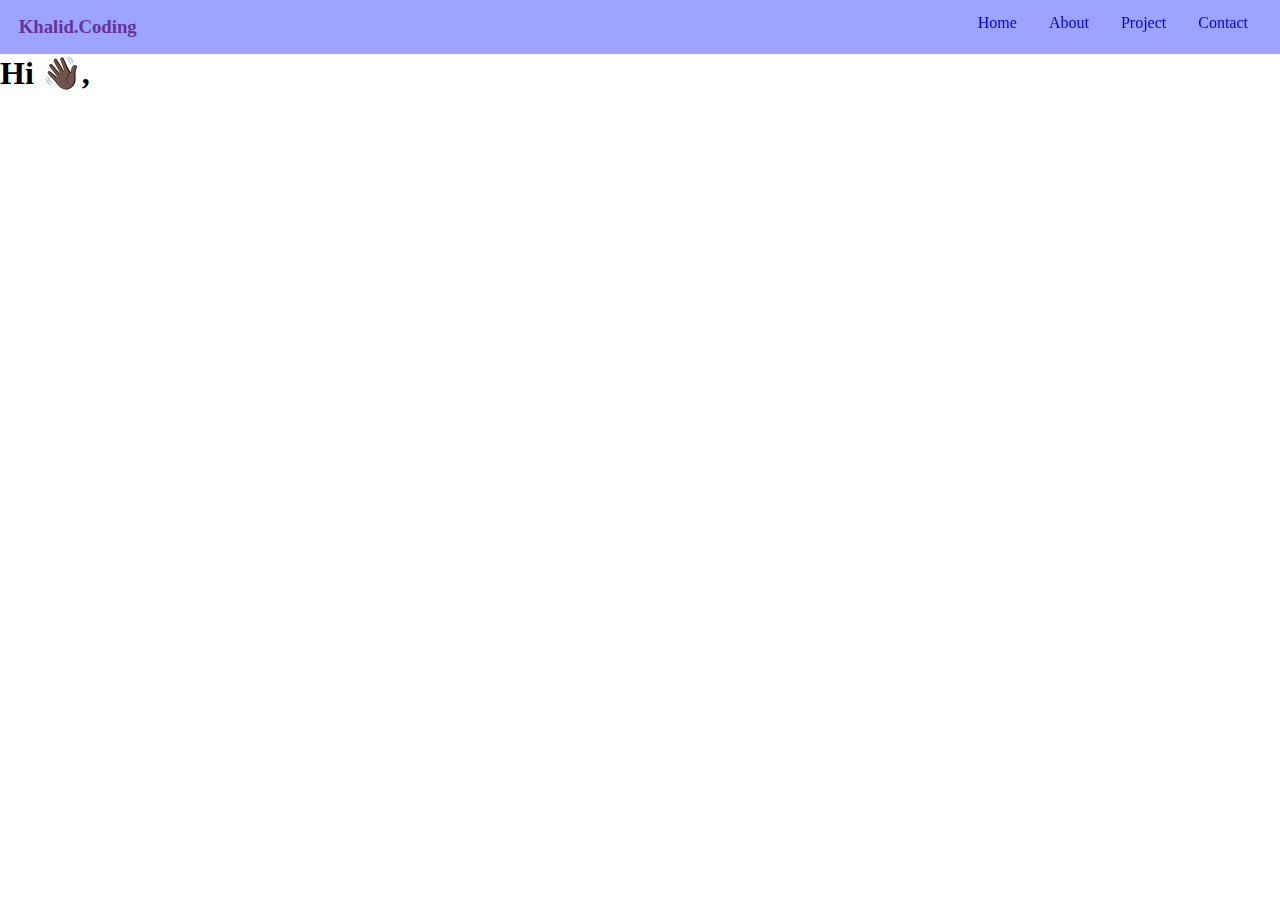
<file: index.html>
<!DOCTYPE html>
<html lang="en">
<head>
  <meta charset="UTF-8">
  <meta http-equiv="X-UA-Compatible" content="IE=Edge">
  <meta name="viewport" content="width=device-width, initial-scale=1">

  <title>HTML</title>
  <link rel="stylesheet" href="style.css">
</head>
<body>

<header id="header">
  <h3 id="heading">Khalid.Coding</h3>
  
  <nav id="nav-bar">
    <ul id="nav-list">
      <li><a href="#home" >Home</a></li>
      <li><a href="#about">About</a></li>
      <li><a href="#project">Project</a></li>
      <li><a href="#contact">Contact</a></li>
    </ul>
  </nav>
</header>

<section id="home">
  <article>
    <p><h1>Hi 👋🏿,  </h1></p>
  </article>
</section>
  <script src="main.js"></script>
</body>
</html>
</file>
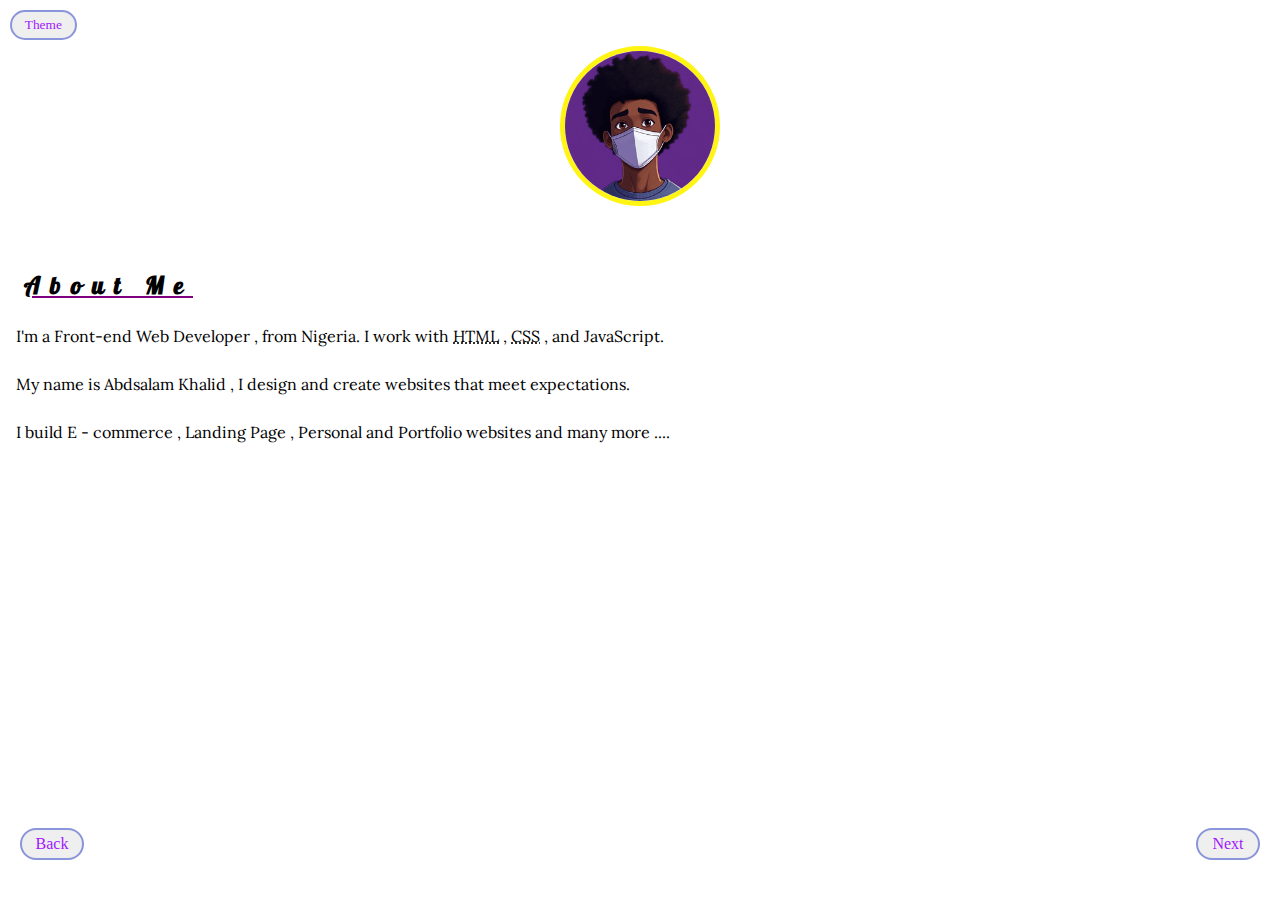
<file: about.html>
<!DOCTYPE html>
<html lang="en">

<head>
 <meta charset="UTF-8">
 <meta name="viewport" content="width=device-width, initial-scale=1">
 <title>My Portfolio</title>
 <link rel="stylesheet" href="about.css">
</head>
<body>
 
 <header>
    <button id="theme-button">Theme</button>
  
<div class="image"> <img src="/profile.png" alt="profile"></div>
</header>

<main>
 <h2>About Me</h2>
 <p class="first-paragraph">I'm a Front-end Web Developer , from Nigeria. I work with <abbr title="Hypertext MarkUp Language">HTML</abbr> , <abbr title="Cascading Style Sheet">CSS</abbr> , and JavaScript.</p>
 <p class="second-paragraph">My name is Abdsalam Khalid , I design and create websites that meet expectations. </p>
 <p class="third-paragraph">I build  E - commerce , Landing Page , Personal and Portfolio websites and many more .... </p>
</main>

<footer>
    <button class="back-button"><a href="home.html">Back</a></button>
 
   <button class="next-button"><a href="project.html">Next</a></button>
</footer>

  <script src="about.js"></script>
</body>

</html>
</file>
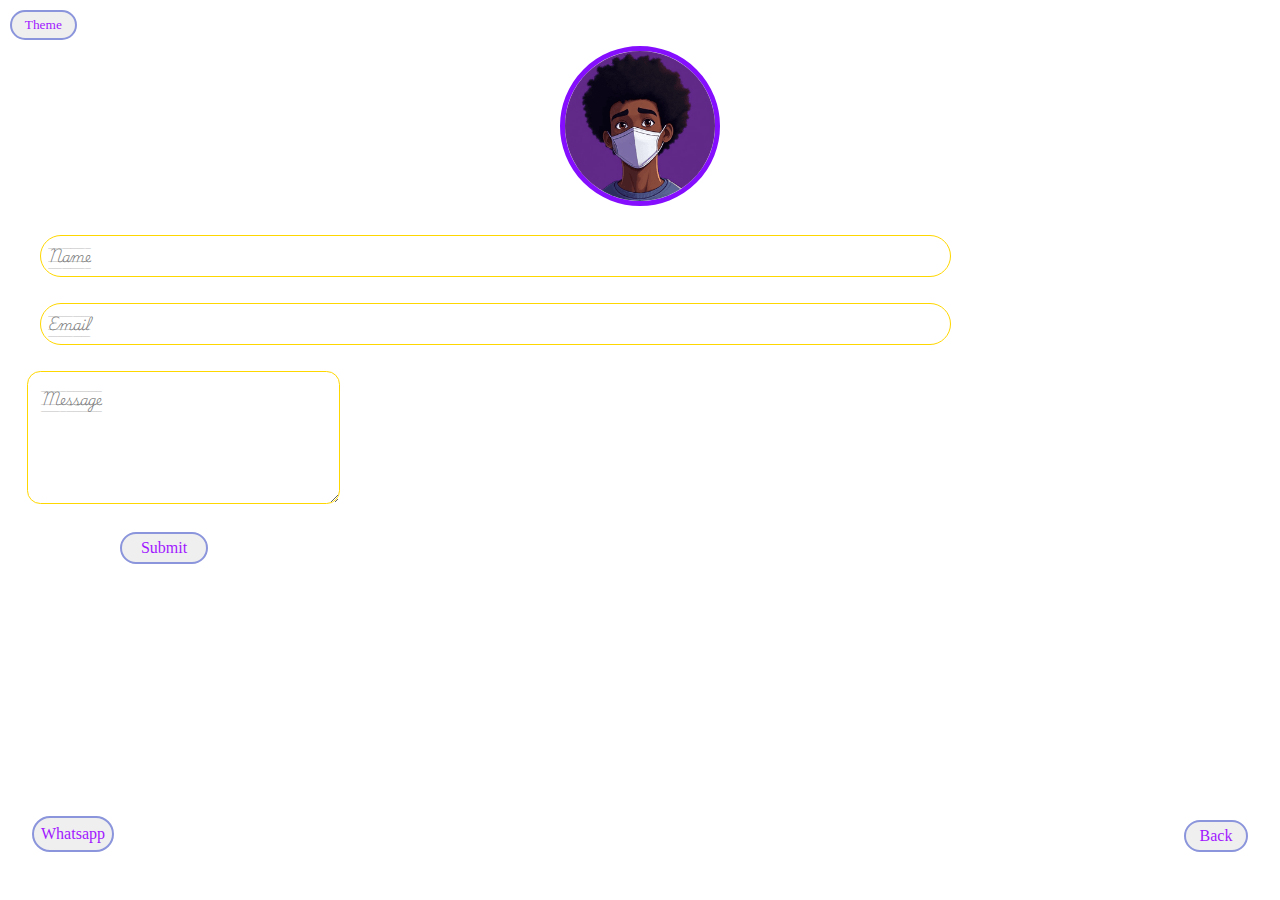
<file: contact.html>
<!DOCTYPE html>
<html>

<head>
 <meta charset="UTF-8">
 <meta name="viewport" content="width=device-width, initial-scale=1">
 <title>My Portfolio</title>
  <link rel="stylesheet" href="contact.css">
</head>

<body>
 
<header class="header">
<button id="theme-button">Theme</button>
 
 <div class="image"><img src="/profile.png" alt="profile" ></div>
</header> 
 
 <main id="main">
  
<form action="https://formspree.io/f/mzzybkqk"  method="post" netlify >
  <input type="text" name="name" id="name" placeholder="Name" required>
  <br>
  <input type="email" name="email" id="email" placeholder="Email" required>
  <br>
  <textarea name="message" id="message" rows="4" cols="30" placeholder="Message" required></textarea>
  <br>
  <button type="submit" class="submit">Submit</button>
</form>
 </main>
 
 <footer>
    <button id="whatsapp"><a href="https://wa.me/2347017998933" >Whatsapp</a></button>
  
    <button class="back-button"><a href="project.html">Back</a></button>
 </footer>
 <script src="contact.js"></script>
</body>

</html>
</file>
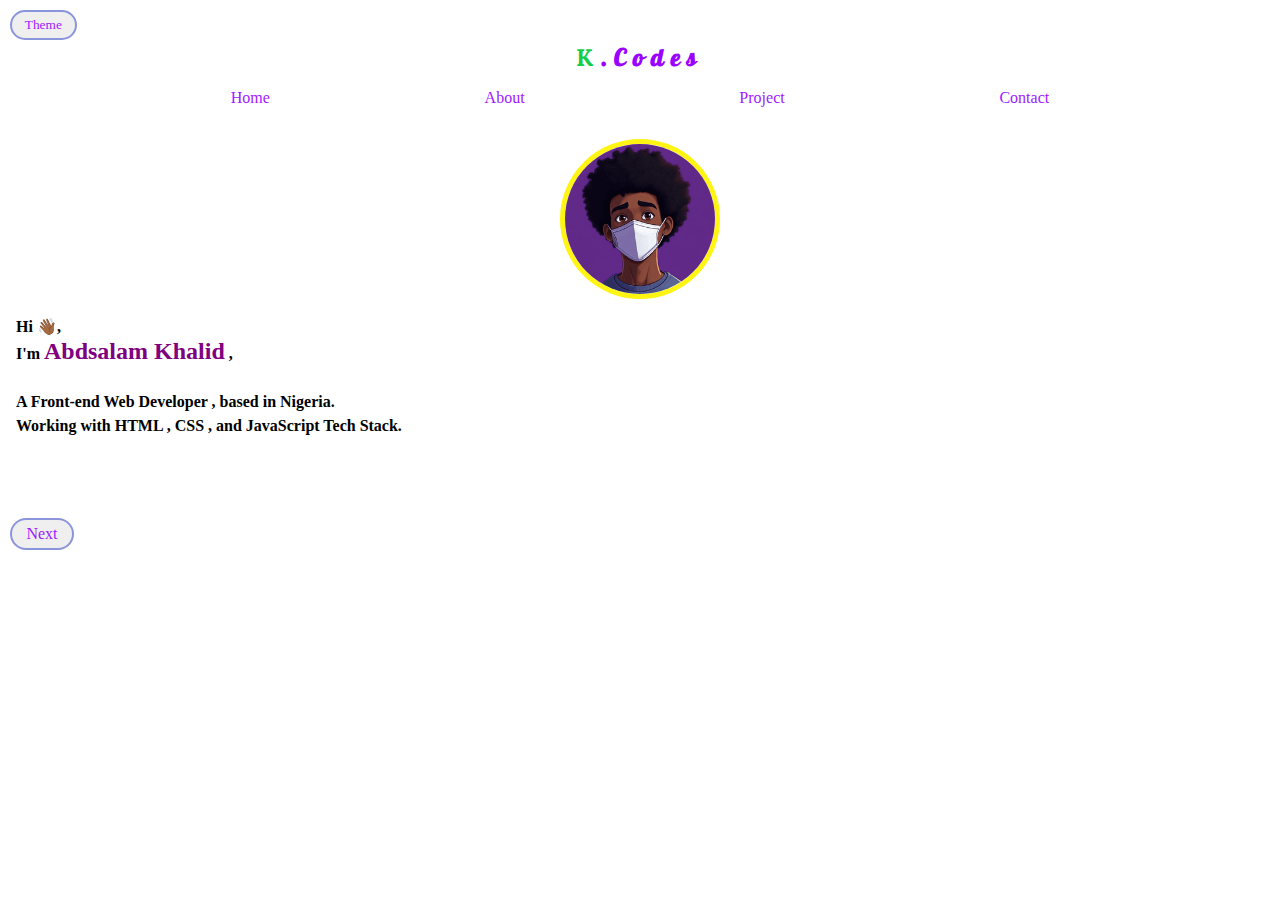
<file: home.html>
<!DOCTYPE html>
<html lang="en">
<head>
  <meta charset="UTF-8">
  <meta http-equiv="X-UA-Compatible" content="IE=Edge">
  <meta name="viewport" content="width=device-width, initial-scale=1">

  <title>My Portfolio</title>
  <link rel="stylesheet" href="home.css">
</head>
<body>

<header id="header">
  <button id="theme-button">Theme</button>
  <h3 id="heading"><span class="k">K</span>.Codes</h3>
  
  <nav id="nav-bar">
    <ul id="nav-list">
      <li><a href="home.html" >Home</a></li>
      <li><a href="about.html">About</a></li>
      <li><a href="project.html">Project</a></li>
      <li><a href="contact.html">Contact</a></li>
    </ul>
  </nav>
</header>

<div class="image"><img src="/profile.png" alt="profile" ></div>

<section id="home">
  <main class="home-article">
<p>Hi 👋🏾, </p>
<p>I'm <span class="abdsalam-khalid">Abdsalam Khalid</span> ,</p><br>
<p>A Front-end Web Developer , based in Nigeria.<br> Working with HTML , CSS , and JavaScript Tech Stack.</p>
  </main>
</section>

<footer>
  <button class="next-button"><a href="about.html">Next</a></button>
</footer>
  <script src="home.js"></script>
</body>
</html>
</file>
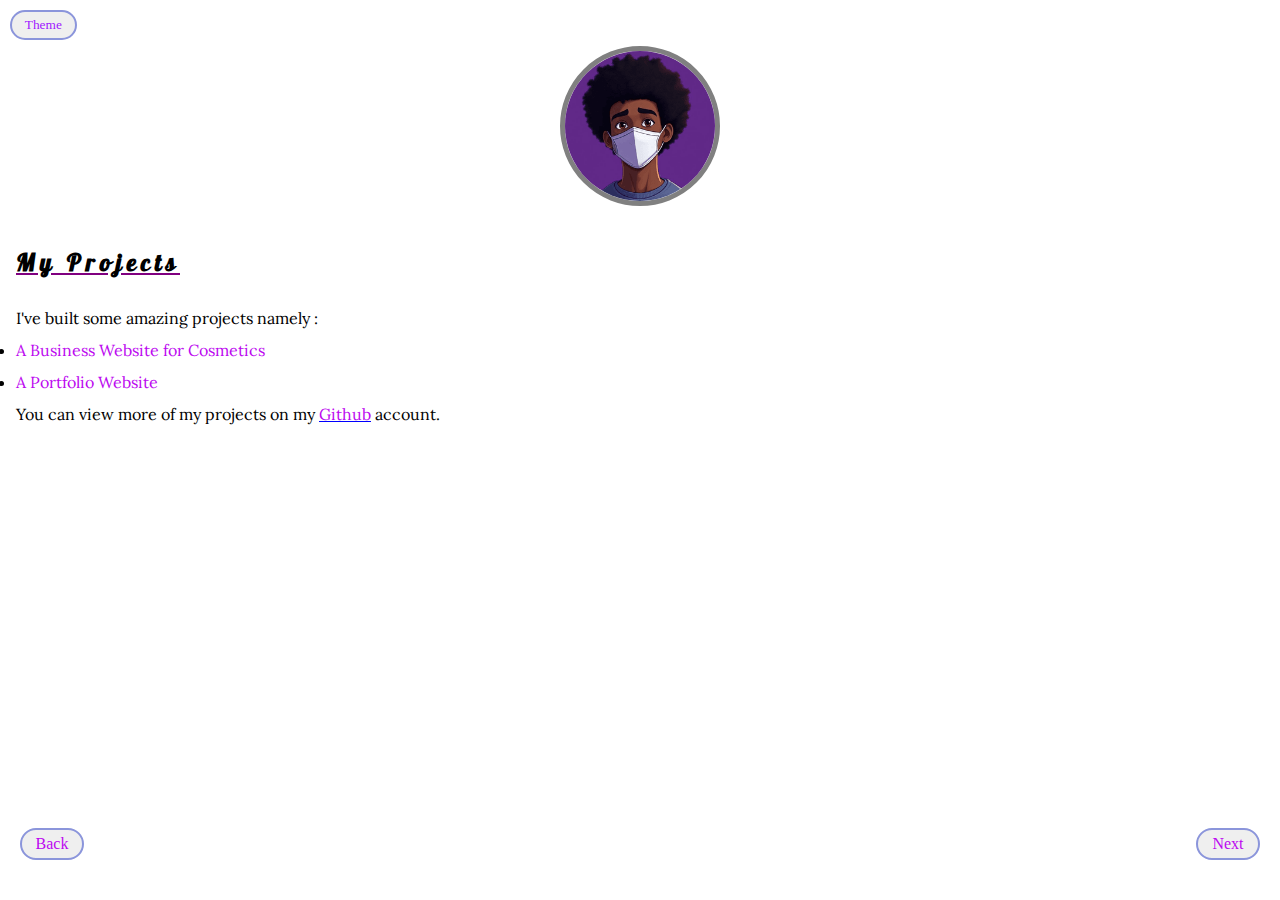
<file: project.html>
<!DOCTYPE html>
<html>

<head>
 <meta charset="UTF-8">
 <meta name="viewport" content="width=device-width, initial-scale=1">
 <title>My Portfolio</title>
   <link rel="stylesheet" href="project.css ">
</head>

<body>
 
 <header class="header">
  <button id="theme-button">Theme</button>
  
  <div class="image"> <img src="/profile.png" alt="profile"></div>
</header>

  
<main class="main">
 <h2 class="heading">My Projects</h2>
<p class="first-paragraph">
I've built some amazing projects namely :
</p>
 
 <ul >
  <li><a href="https://meerah-cosmetics.netlify.app">A Business Website for Cosmetics</a></li>
  <li><a href="">A Portfolio Website</a></li>
 </ul>
 
 <p>You can view more of  my projects on my <a href="https://github.com/Abdsalam-Khalid" class="github">Github</a> account.</p>
</main>
 
 <footer>
    <button class="back-button"><a href="about.html">Back</a></button>
 
   <button class="next-button"><a href="contact.html">Next</a></button>
</footer>

 <script src="project.js"></script>
</body>

</html>
</file>
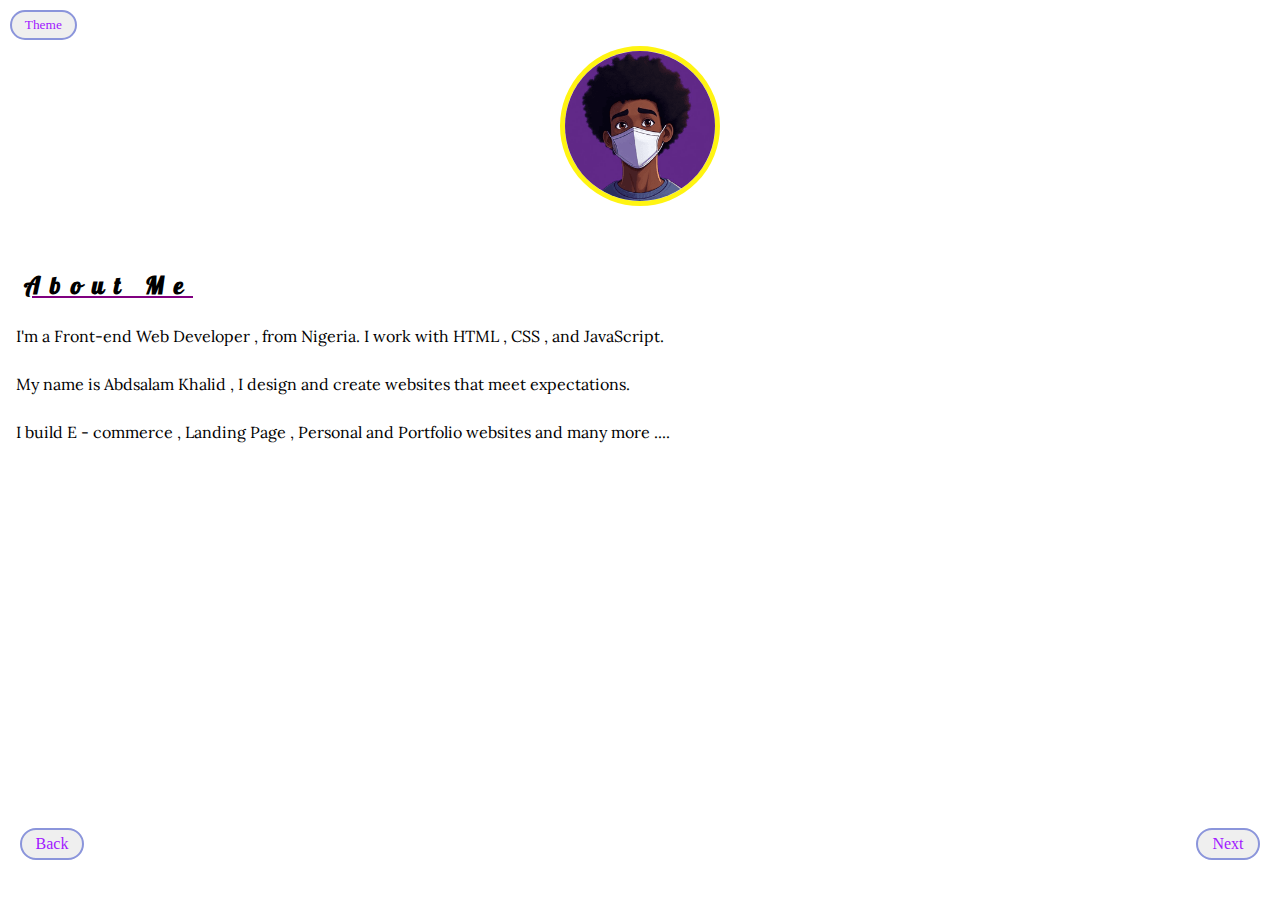
<file: About/about.html>
<!DOCTYPE html>
<html lang="en">

<head>
 <meta charset="UTF-8">
 <meta name="viewport" content="width=device-width, initial-scale=1">
 <title>My Portfolio</title>
 <link rel="stylesheet" href="about.css">
</head>
<body>
 
 <header>
    <button id="theme-button">Theme</button>
  
<div class="image"> <img src="/profile.png" alt="profile"></div>
</header>

<main>
 <h2>About Me</h2>
 <p class="first-paragraph">I'm a Front-end Web Developer , from Nigeria. I work with HTML , CSS , and JavaScript.</p>
 <p class="second-paragraph">My name is Abdsalam Khalid , I design and create websites that meet expectations. </p>
 <p class="third-paragraph">I build  E - commerce , Landing Page , Personal and Portfolio websites and many more .... </p>
</main>

<footer>
    <button class="back-button"><a href="/Home/home.html">Back</a></button>
 
   <button class="next-button"><a href="/Project/project.html">Next</a></button>
</footer>

  <script src="about.js"></script>
</body>

</html>
</file>
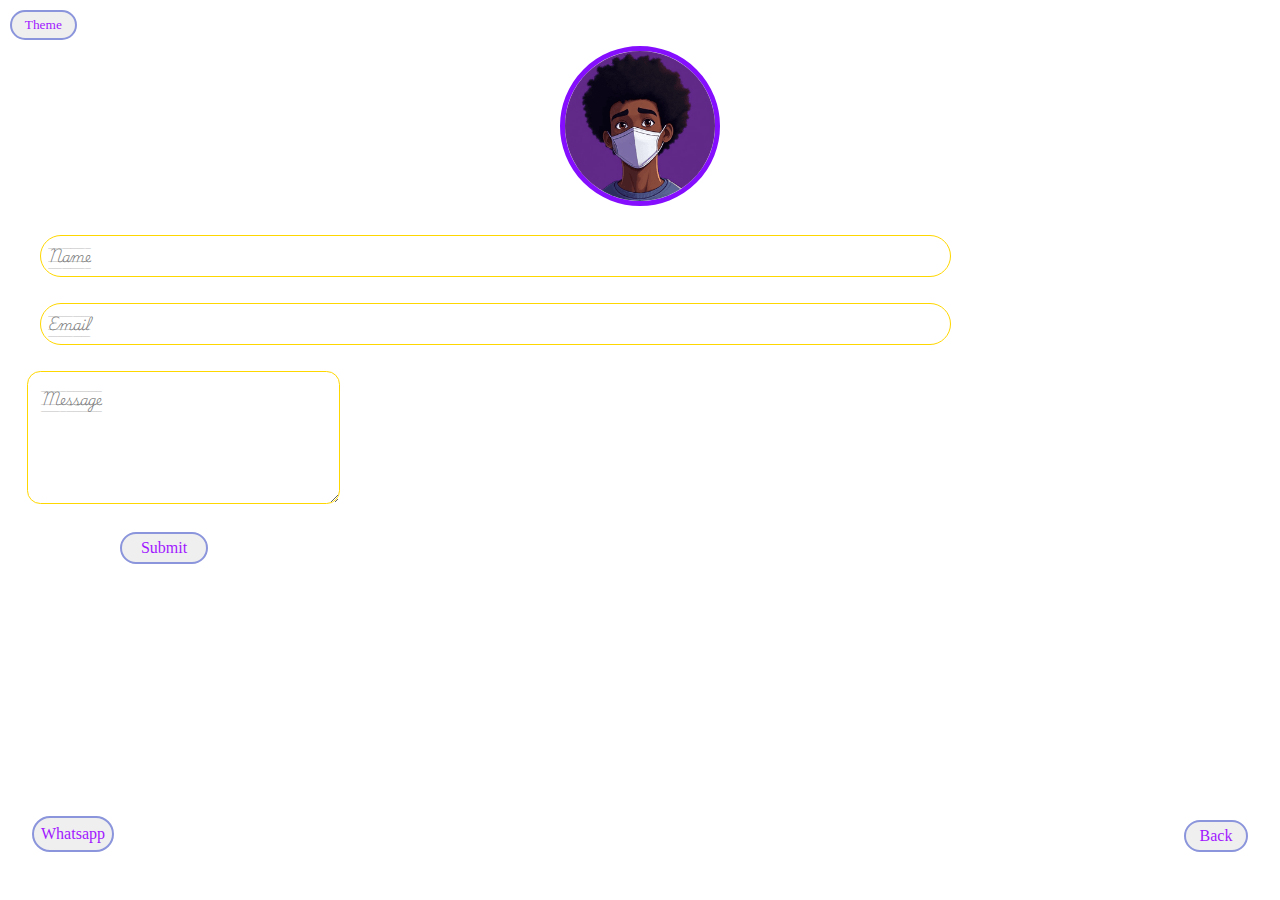
<file: Contact/contact.html>
<!DOCTYPE html>
<html>

<head>
 <meta charset="UTF-8">
 <meta name="viewport" content="width=device-width, initial-scale=1">
 <title>My Portfolio</title>
  <link rel="stylesheet" href="contact.css">
</head>

<body>
 
<header class="header">
<button id="theme-button">Theme</button>
 
 <div class="image"><img src="/profile.png" alt="profile" ></div>
</header> 
 
 <main id="main">
  
<form action="https://formspree.io/f/mzzybkqk"  method="post" >
  <input type="text" name="name" id="name" placeholder="Name" required>
  <br>
  <input type="email" name="email" id="email" placeholder="Email" required>
  <br>
  <textarea name="message" id="message" rows="4" cols="30" placeholder="Message" required></textarea>
  <br>
  <button type="submit" class="submit">Submit</button>
</form>
 </main>
 
 <footer>
    <button id="whatsapp"><a href="https://wa.me/2347017998933" >Whatsapp</a></button>
  
    <button class="back-button"><a href="/Project/project.html">Back</a></button>
 </footer>
 <script src="contact.js"></script>
</body>

</html>
</file>
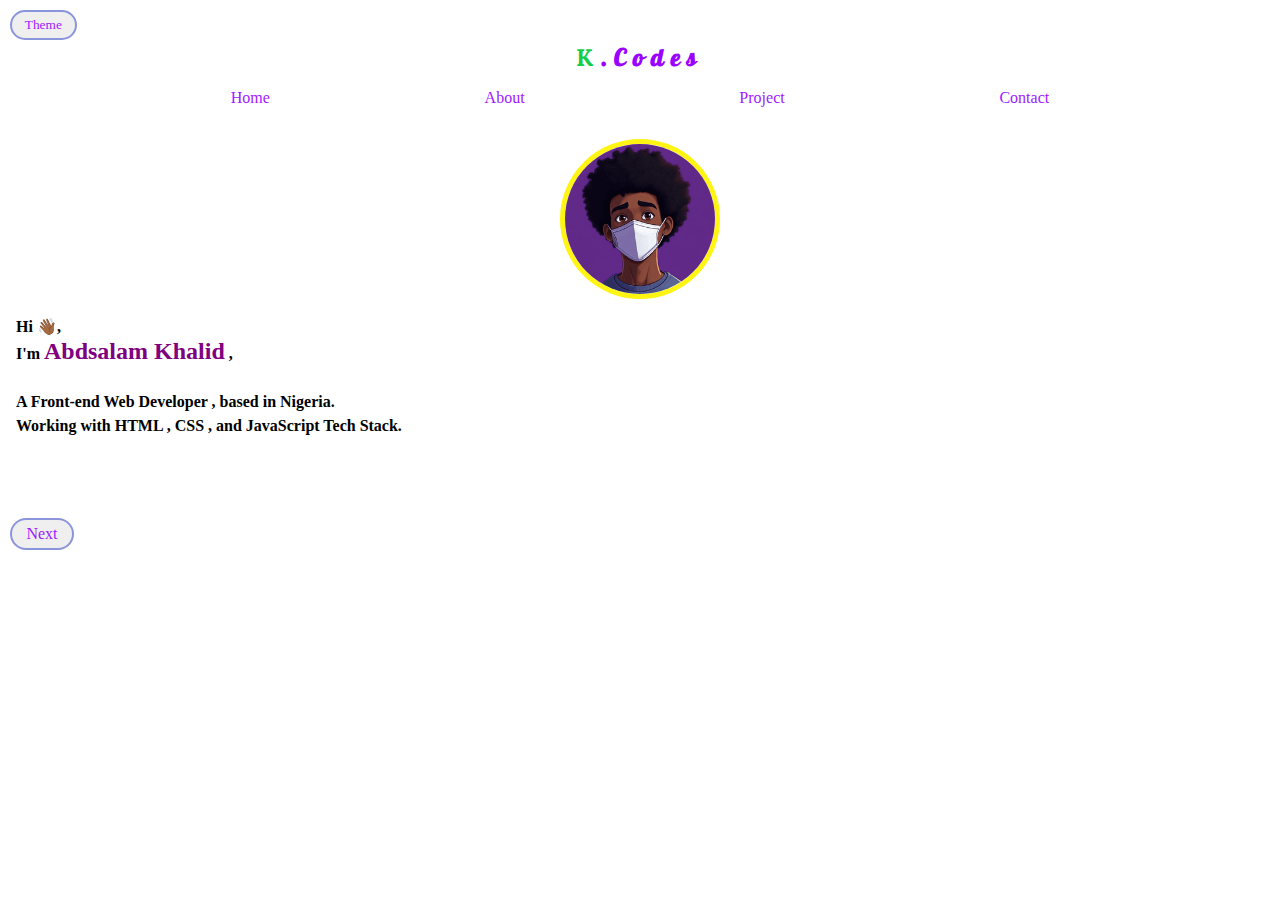
<file: Home/home.html>
<!DOCTYPE html>
<html lang="en">
<head>
  <meta charset="UTF-8">
  <meta http-equiv="X-UA-Compatible" content="IE=Edge">
  <meta name="viewport" content="width=device-width, initial-scale=1">

  <title>My Portfolio</title>
  <link rel="stylesheet" href="home.css">
</head>
<body>

<header id="header">
  <button id="theme-button">Theme</button>
  <h3 id="heading"><span class="k">K</span>.Codes</h3>
  
  <nav id="nav-bar">
    <ul id="nav-list">
      <li><a href="#home" >Home</a></li>
      <li><a href="#about">About</a></li>
      <li><a href="#project">Project</a></li>
      <li><a href="#contact">Contact</a></li>
    </ul>
  </nav>
</header>

<div class="image"><img src="/profile.png" alt="profile" ></div>

<section id="home">
  <main class="home-article">
<p>Hi 👋🏾, </p>
<p>I'm <span class="abdsalam-khalid">Abdsalam Khalid</span> ,</p><br>
<p>A Front-end Web Developer , based in Nigeria.<br> Working with HTML , CSS , and JavaScript Tech Stack.</p>
  </main>
</section>

<footer>
  <button class="next-button"><a href="/About/about.html">Next</a></button>
</footer>
  <script src="home.js"></script>
</body>
</html>
</file>
<file: style.css>
* {
    margin: 0;
}

#nav-list {
    position: fixed;
    right: 0em;
    top: 0.9em;
    display: flex;
    flex-direction: row;
    justify-content: space-evenly;
    list-style-type: none;
}

a {
    margin-right: 2em;
    text-decoration: none;
}

#heading {
    color: rebeccapurple;
    font-family: fantasy;
    word-spacing: 0.5em;
    margin-left: 1em;
}

#header {
    background-color: #9CA4FF;
    padding: 1em 0;
}
</file>
<file: about.css>
@import url('https://fonts.googleapis.com/css2?family=Lora:ital,wght@0,400..700;1,400..700&family=Playwrite+MX+Guides&display=swap');

@import url('https://fonts.googleapis.com/css2?family=Lobster&family=Momo+Trust+Display&display=swap');

* {
margin: 0;
padding: 0;
}

/* IDs */

#theme-button {
border: 2px solid #8B95DB;
padding: 5px 0;
width: 5em;
border-radius: 2em;
position: relative;
top: 10px;
left: 10px;
color: #A118FF;
font-family: fantasy;
}


/* Classes */

.image {
display: flex;
justify-content: center;
}

.first-paragraph , .second-paragraph , .third-paragraph {
margin: 1.5em 1em 1.5em 1em;
font-family: Lora , sans-serif;
line-height: 1.5em;
}

.next-button {
font-size: 1em;
font-family: fantasy;
width: 4em;
padding: 5px 0;
border-radius: 2em;
border: 2px solid #8B95DB;
position: absolute;
right: 20px;
bottom: 40px;
}

.back-button {
font-size: 1em;
font-family: fantasy;
width: 4em;
padding: 5px 0;
position: absolute;
left: 20px;
bottom: 40px;
border: 2px solid #8B95DB;
border-radius: 2em;
}

/* Generics */

h2 {
text-decoration: underline purple;
letter-spacing: 10px;
margin-left: 1em;
margin-top: 2em;
font-family: Lobster , sans-serif;
}

a {
text-decoration: none;
color: #A118FF;
}

/* Animations */

@keyframes profile {
0% {
 transform: rotateY(0deg);
 }
 
50% {
    transform: rotateY(180deg);
 }
 
100% {
  transform: rotateY(0deg);
 }
}

img {
width: 150px;
margin: 1em 0;
border-radius: 80px;
object-fit: cover;
border: 5px solid #FFF412;
animation-name: profile;
animation-duration: 3s;
animation-iteration-count: infinite;
animation-timing-function: ease-in-out;
}
</file>
<file: contact.css>
@import url('https://fonts.googleapis.com/css2?family=Lora:ital,wght@0,400..700;1,400..700&family=Playwrite+MX+Guides&display=swap');

@import url('https://fonts.googleapis.com/css2?family=Lobster&family=Momo+Trust+Display&display=swap');

* {
margin: 0;
padding: 0;
}

/* IDs */

#theme-button {
border: 2px solid #8B95DB;
padding: 5px 0;
width: 5em;
border-radius: 2em;
position: relative;
top: 10px;
left: 10px;
color: #A118FF;
font-family: fantasy;
}

#name , #email {
width: 70%;
padding: 0.5em 0.5em;
border-radius: 2em;
border: 1px solid gold;
margin: 1em 0 1em 3em;
font-family: Playwrite MX Guides , sans-serif;
}

#whatsapp {
font-size: 1em;
font-family: fantasy;
padding: 7px 7px;
border: 2px solid #8B95DB;
border-radius: 2em;
position: absolute;
left: 2em;
bottom: 3em;
}


/* Classes */

.image {
display: flex;
justify-content: center;
}

.back-button {
font-size: 1em;
font-family: fantasy;
width: 4em;
padding: 5px 0;
position: absolute;
right: 2em;
bottom: 3em;
border: 2px solid #8B95DB;
border-radius: 2em;
}

.submit {
font-size: 1em;
font-family: fantasy;
width: 5.5em;
border: 2px solid #8B95DB;
border-radius: 2em;
color: #A118FF;
padding: 5px 2px 5px 2px;
margin: 1.5em 0 0 7.5em;
}

/* Generics */

img {
width: 150px;
margin: 1em 0;
border-radius: 80px;
object-fit: cover;
border: 5px solid #850EFF;
}

a {
text-decoration: none;
color: #A118FF;
}

textarea {
border: 1px solid gold;
border-radius: 1em;
padding: 1em;
margin-left: 2em;
margin-top: 1em;
font-family: Playwrite MX Guides,sans-serif;
}
</file>
<file: home.css>
@import url('https://fonts.googleapis.com/css2?family=Lobster&family=Momo+Trust+Display&display=swap');

@import url('https://fonts.googleapis.com/css2?family=Lora:ital,wght@0,400..700;1,400..700&family=Playwrite+MX+Guides&display=swap');

* {
 margin: 0;
 padding: 0;
}

/* IDs */

#heading {
margin-top: 0.5em;
font-size: 1.5em;
letter-spacing: 0.3em;
}

#nav-list {
display: flex;
flex-direction: row;
justify-content: space-evenly;
list-style-type: none;
margin: 1em;
}

#theme-button {
border: 2px solid #8B95DB;
padding: 5px 0;
width: 5em;
border-radius: 2em;
position: relative;
top: 10px;
left: 10px;
color: #A118FF;
font-family: fantasy;
}

/* Classes */

.home-article {
margin-left: 1em;
line-height: 1.5em;
font-weight: bold;
font-family: serif;
}

.image {
display: flex;
justify-content: center;
}

.next-button {
font-size: 1em;
font-family: fantasy;
width: 4em;
border-radius: 2em;
padding: 5px 0;
margin-top: 5em;
margin-left: 10px;
border: 2px solid #8B95DB;
}

.theme {
background: #42445A;
color: white;
}

.abdsalam-khalid {
color: purple;
font-size: 1.5em;
}

.k {
 color: #14CD47;
 font-family: Lora , sans-serif;
}

/* Generics */

h3 {
font-family: Lobster , sans-serif;
display: flex;
justify-content: center;
color: #9903FF;
}

a {
text-decoration: none;
color: #A118FF;
}

img {
width: 150px;
margin: 1em 0;
border-radius: 80px;
object-fit: cover;
border: 5px solid #FFF412;
}
</file>
<file: project.css>
@import url('https://fonts.googleapis.com/css2?family=Lora:ital,wght@0,400..700;1,400..700&family=Playwrite+MX+Guides&display=swap');

@import url('https://fonts.googleapis.com/css2?family=Lobster&family=Momo+Trust+Display&display=swap');

* {
 margin: 0;
 padding: 0;
}

/* IDs */

#theme-button {
border: 2px solid #8B95DB;
padding: 5px 0;
width: 5em;
border-radius: 2em;
position: relative;
top: 10px;
left: 10px;
color: #A118FF;
font-family: fantasy;
}


/* Classes */

.next-button {
font-size: 1em;
font-family: fantasy;
width: 4em;
padding: 5px 0;
border-radius: 2em;
border: 2px solid #8B95DB;
position: absolute;
right: 20px;
bottom: 40px;
}

.back-button {
font-size: 1em;
font-family: fantasy;
width: 4em;
padding: 5px 0;
position: absolute;
left: 20px;
bottom: 40px;
border: 2px solid #8B95DB;
border-radius: 2em;
}

.image {
display: flex;
justify-content: center;
}

.github {
text-decoration: underline #0000ff;
}

.main {
margin-left: 1em;
font-family: Lora , sans-serif;
line-height: 2em;
}

.heading {
text-decoration: underline purple;
letter-spacing: 5px;
margin: 1em 0;
font-family: Lobster,sans-serif;
}

/* Generics */

a {
text-decoration: none;
color: #BC08F0;
}

img {
width: 150px;
margin: 1em 0;
border-radius: 80px;
object-fit: cover;
border: 5px solid grey;
}
</file>
<file: About/about.css>
@import url('https://fonts.googleapis.com/css2?family=Lora:ital,wght@0,400..700;1,400..700&family=Playwrite+MX+Guides&display=swap');

@import url('https://fonts.googleapis.com/css2?family=Lobster&family=Momo+Trust+Display&display=swap');

* {
margin: 0;
padding: 0;
}

/* IDs */

#theme-button {
border: 2px solid #8B95DB;
padding: 5px 0;
width: 5em;
border-radius: 2em;
position: relative;
top: 10px;
left: 10px;
color: #A118FF;
font-family: fantasy;
}


/* Classes */

.image {
display: flex;
justify-content: center;
}

.first-paragraph , .second-paragraph , .third-paragraph {
margin: 1.5em 1em 1.5em 1em;
font-family: Lora , sans-serif;
line-height: 1.5em;
}

.next-button {
font-size: 1em;
font-family: fantasy;
width: 4em;
padding: 5px 0;
border-radius: 2em;
border: 2px solid #8B95DB;
position: absolute;
right: 20px;
bottom: 40px;
}

.back-button {
font-size: 1em;
font-family: fantasy;
width: 4em;
padding: 5px 0;
position: absolute;
left: 20px;
bottom: 40px;
border: 2px solid #8B95DB;
border-radius: 2em;
}

/* Generics */

h2 {
text-decoration: underline purple;
letter-spacing: 10px;
margin-left: 1em;
margin-top: 2em;
font-family: Lobster , sans-serif;
}

a {
text-decoration: none;
color: #A118FF;
}

/* Animations */

@keyframes profile {
0% {
 transform: rotateY(0deg);
 }
 
50% {
    transform: rotateY(180deg);
 }
 
100% {
  transform: rotateY(0deg);
 }
}

img {
width: 150px;
margin: 1em 0;
border-radius: 80px;
object-fit: cover;
border: 5px solid #FFF412;
animation-name: profile;
animation-duration: 3s;
animation-iteration-count: infinite;
animation-timing-function: ease-in-out;
}
</file>
<file: Contact/contact.css>
@import url('https://fonts.googleapis.com/css2?family=Lora:ital,wght@0,400..700;1,400..700&family=Playwrite+MX+Guides&display=swap');

@import url('https://fonts.googleapis.com/css2?family=Lobster&family=Momo+Trust+Display&display=swap');

* {
margin: 0;
padding: 0;
}

/* IDs */

#theme-button {
border: 2px solid #8B95DB;
padding: 5px 0;
width: 5em;
border-radius: 2em;
position: relative;
top: 10px;
left: 10px;
color: #A118FF;
font-family: fantasy;
}

#name , #email {
width: 70%;
padding: 0.5em 0.5em;
border-radius: 2em;
border: 1px solid gold;
margin: 1em 0 1em 3em;
font-family: Playwrite MX Guides , sans-serif;
}

#whatsapp {
font-size: 1em;
font-family: fantasy;
padding: 7px 7px;
border: 2px solid #8B95DB;
border-radius: 2em;
position: absolute;
left: 2em;
bottom: 3em;
}


/* Classes */

.image {
display: flex;
justify-content: center;
}

.back-button {
font-size: 1em;
font-family: fantasy;
width: 4em;
padding: 5px 0;
position: absolute;
right: 2em;
bottom: 3em;
border: 2px solid #8B95DB;
border-radius: 2em;
}

.submit {
font-size: 1em;
font-family: fantasy;
width: 5.5em;
border: 2px solid #8B95DB;
border-radius: 2em;
color: #A118FF;
padding: 5px 2px 5px 2px;
margin: 1.5em 0 0 7.5em;
}

/* Generics */

img {
width: 150px;
margin: 1em 0;
border-radius: 80px;
object-fit: cover;
border: 5px solid #850EFF;
}

a {
text-decoration: none;
color: #A118FF;
}

textarea {
border: 1px solid gold;
border-radius: 1em;
padding: 1em;
margin-left: 2em;
margin-top: 1em;
font-family: Playwrite MX Guides,sans-serif;
}
</file>
<file: Home/home.css>
@import url('https://fonts.googleapis.com/css2?family=Lobster&family=Momo+Trust+Display&display=swap');

@import url('https://fonts.googleapis.com/css2?family=Lora:ital,wght@0,400..700;1,400..700&family=Playwrite+MX+Guides&display=swap');

* {
 margin: 0;
 padding: 0;
}

/* IDs */

#heading {
margin-top: 0.5em;
font-size: 1.5em;
letter-spacing: 0.3em;
}

#nav-list {
display: flex;
flex-direction: row;
justify-content: space-evenly;
list-style-type: none;
margin: 1em;
}

#theme-button {
border: 2px solid #8B95DB;
padding: 5px 0;
width: 5em;
border-radius: 2em;
position: relative;
top: 10px;
left: 10px;
color: #A118FF;
font-family: fantasy;
}

/* Classes */

.home-article {
margin-left: 1em;
line-height: 1.5em;
font-weight: bold;
font-family: serif;
}

.image {
display: flex;
justify-content: center;
}

.next-button {
font-size: 1em;
font-family: fantasy;
width: 4em;
border-radius: 2em;
padding: 5px 0;
margin-top: 5em;
margin-left: 10px;
border: 2px solid #8B95DB;
}

.theme {
background: #42445A;
color: white;
}

.abdsalam-khalid {
color: purple;
font-size: 1.5em;
}

.k {
 color: #14CD47;
 font-family: Lora , sans-serif;
}

/* Generics */

h3 {
font-family: Lobster , sans-serif;
display: flex;
justify-content: center;
color: #9903FF;
}

a {
text-decoration: none;
color: #A118FF;
}

img {
width: 150px;
margin: 1em 0;
border-radius: 80px;
object-fit: cover;
border: 5px solid #FFF412;
}
</file>
